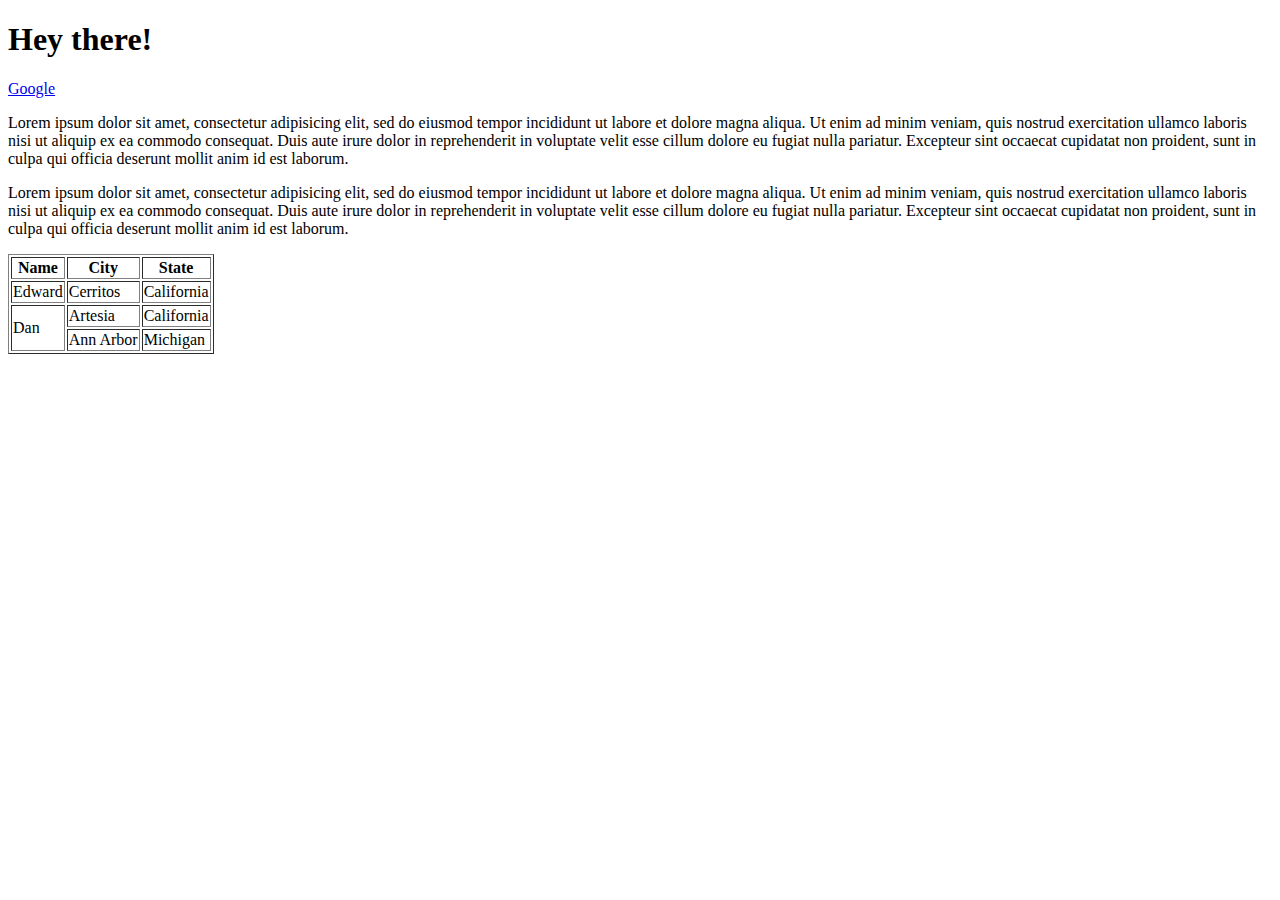
<file: html/gps/index.html>
<!DOCTYPE html>
<html lang="en">
<head>
	<meta charset="utf-8">
	<title>Hello!</title>
</head>
<body>
	<header>
		<h1>Hey there!</h1>
	</header>
	<nav>
		<a href="www.google.com">Google</a>
	</nav>

	<main>
		<article>
			<p> Lorem ipsum dolor sit amet, consectetur adipisicing elit, sed do eiusmod
			tempor incididunt ut labore et dolore magna aliqua. Ut enim ad minim veniam,
			quis nostrud exercitation ullamco laboris nisi ut aliquip ex ea commodo
			consequat. Duis aute irure dolor in reprehenderit in voluptate velit esse
			cillum dolore eu fugiat nulla pariatur. Excepteur sint occaecat cupidatat non
			proident, sunt in culpa qui officia deserunt mollit anim id est laborum.</p>
			<section>
				<p> Lorem ipsum dolor sit amet, consectetur adipisicing elit, sed do eiusmod
				tempor incididunt ut labore et dolore magna aliqua. Ut enim ad minim veniam,
				quis nostrud exercitation ullamco laboris nisi ut aliquip ex ea commodo
				consequat. Duis aute irure dolor in reprehenderit in voluptate velit esse
				cillum dolore eu fugiat nulla pariatur. Excepteur sint occaecat cupidatat non
				proident, sunt in culpa qui officia deserunt mollit anim id est laborum.</p>
			</section>
		</article>	
	</main>
	<aside></aside>
	<footer></footer>
	<table border=1>
    <tr>
      <th>Name</th>
      <th>City</th>
      <th>State</th>
    </tr>
    <tr>
      <td>Edward</td>
      <td>Cerritos</td>
      <td>California</td>
    </tr>
    <tr>
      <td rowspan="2">Dan</td>
      <td>Artesia</td>
      <td>California</td>
    </tr>
    <tr>
      <td>Ann Arbor</td>
      <td>Michigan</td>
    </tr>
</table>
</body>
</html>
</file>
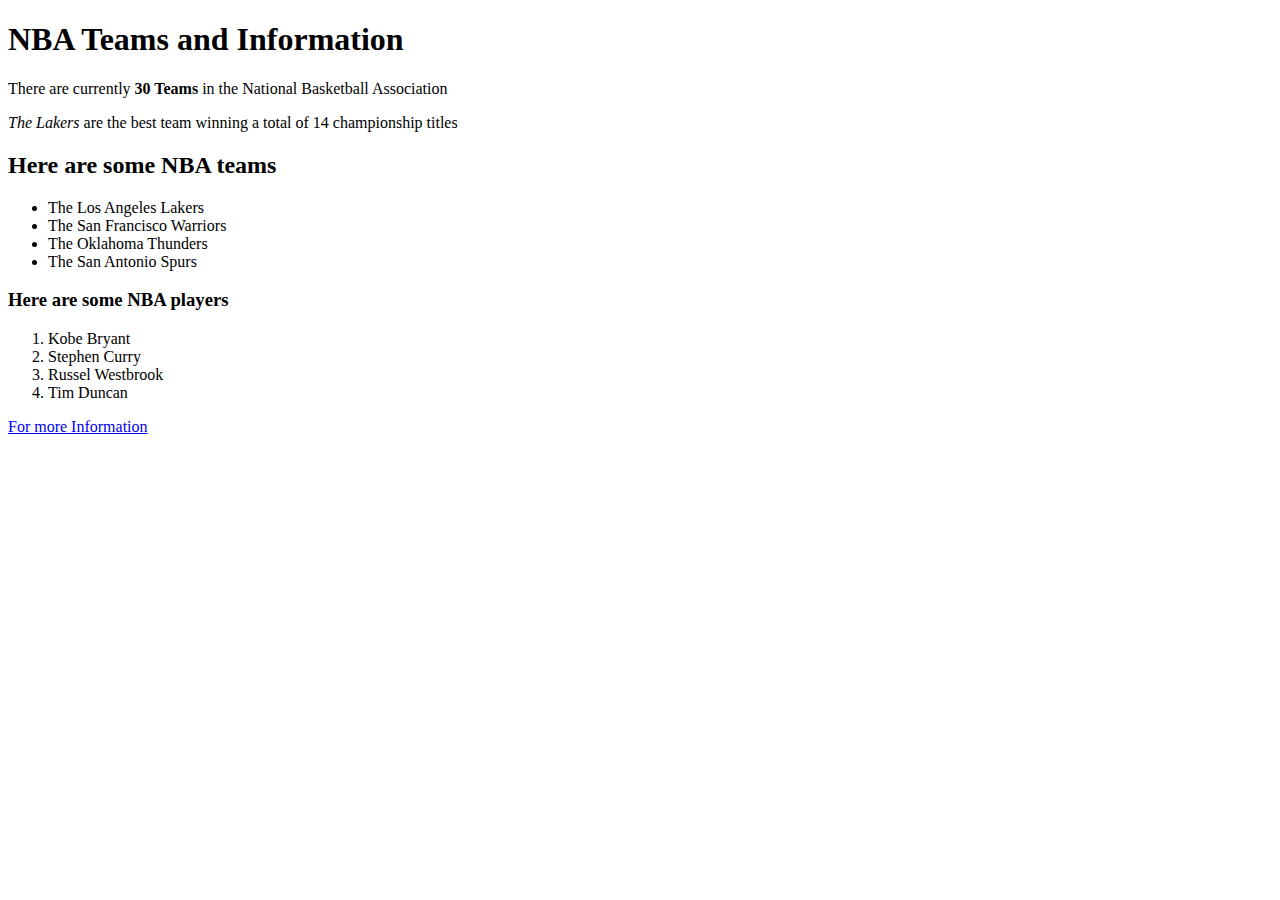
<file: html/web_basics/index.html>
<!DOCTYPE html>
<html>
<head>
	<title>NBA Teams and Information</title>
</head>
<body>
<h1> NBA Teams and Information</h1>
<p> There are currently <strong> 30 Teams </strong> in the National Basketball Association</p>
<p> <em> The Lakers </em> are the best team winning a total of 14 championship titles </p>
<h2> Here are some NBA teams </h2>
<ul> 
	<li> The Los Angeles Lakers</li>
	<li> The San Francisco Warriors</li>
	<li> The Oklahoma Thunders </li>
	<li> The San Antonio Spurs </li>
</ul>

<h3> Here are some NBA players </h3>
<ol>
	<li> Kobe Bryant </li>
	<li> Stephen Curry </li>
	<li> Russel Westbrook </li>
	<li> Tim Duncan </li> 
</ol>

<a href="http://www.nba.com/"> For more Information</a>

</body>
</html>
</file>
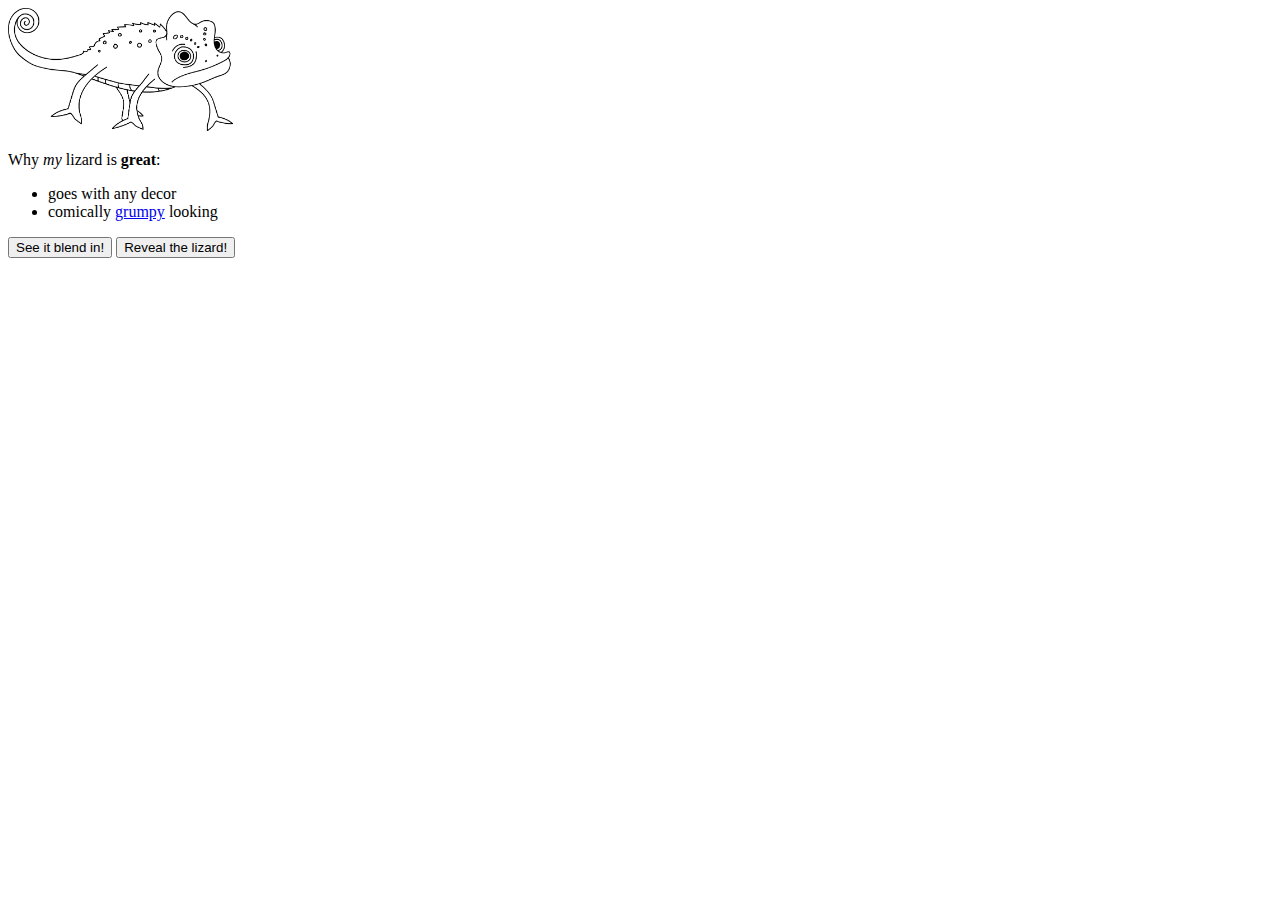
<file: web_dev/chameleon/index.html>
<!DOCTYPE html>
<html>
<head>
  <title>About My Pet</title>
  <link rel="stylesheet" href="style.css">
</head>
<body>
  <div id="about-my-pet">
    <img id="lizard-photo" src="chameleon.png">
    <p>Why <em>my</em> lizard is <strong>great</strong>:</p>
    <ul>
      <li>goes with any decor</li>
      <li>comically <a href="http://grumpy.com">grumpy</a> looking</li>
    </ul>
    <button>See it blend in!</button>
    <button>Reveal the lizard!</button>
  </div>
  <script src="script.js"></script>
</body>
</html>
</file>
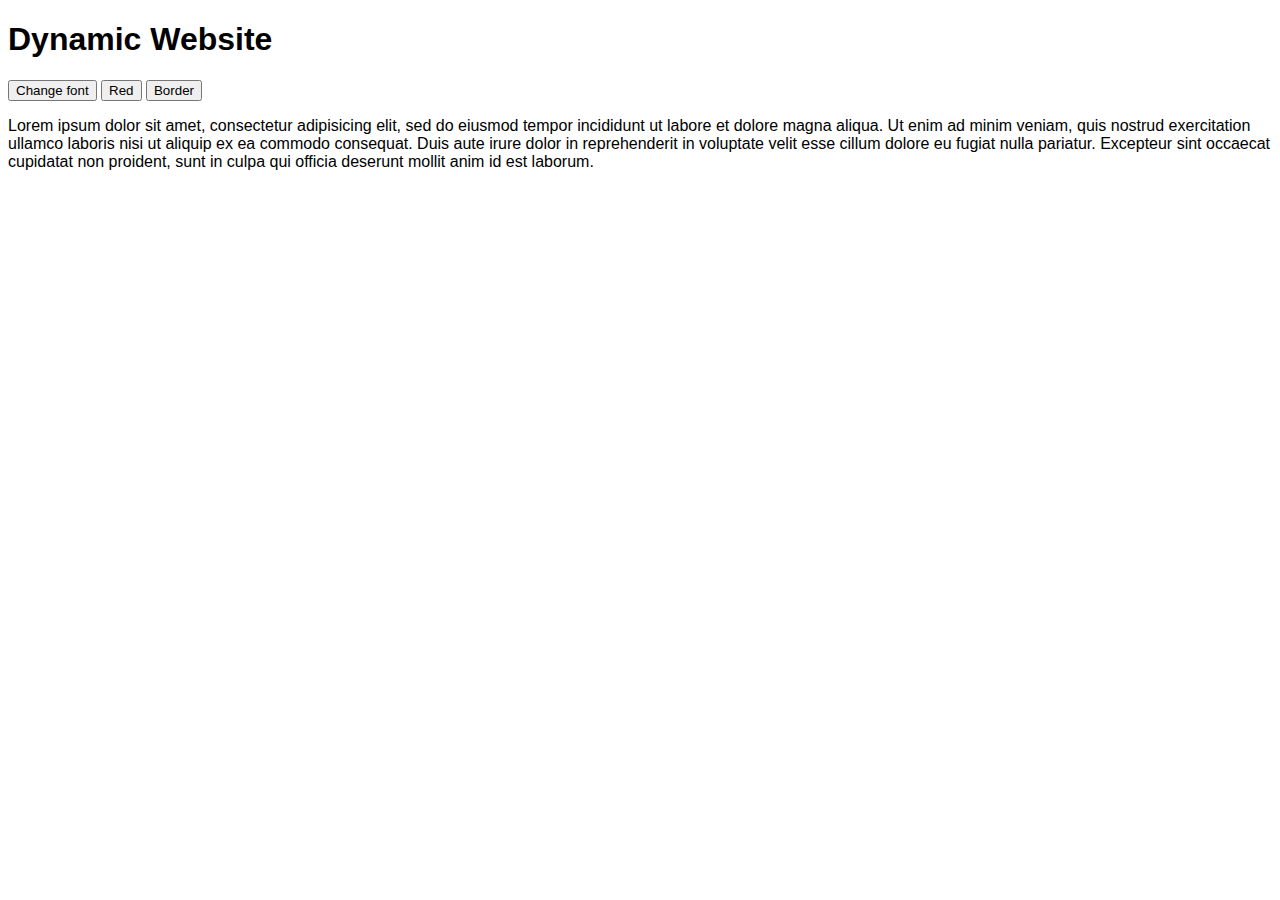
<file: web_dev/client_side_js/index.html>
<!DOCTYPE html>
<html>
<head>
	<title>Dynamic Website</title>
	<link rel="stylesheet" type="text/css" href="styles.css">
</head>
<body>
	<section>
		<h1 id='title'>Dynamic Website</h1>
	</section>
	<section class="buttons">
		<button id='font'>Change font</button>
		<button id='red'>Red</button>
		<button id='border'>Border</button>
	</section>
	<section>
		<p id="paragraph">Lorem ipsum dolor sit amet, consectetur adipisicing elit, sed do eiusmod
		tempor incididunt ut labore et dolore magna aliqua. Ut enim ad minim veniam,
		quis nostrud exercitation ullamco laboris nisi ut aliquip ex ea commodo
		consequat. Duis aute irure dolor in reprehenderit in voluptate velit esse
		cillum dolore eu fugiat nulla pariatur. Excepteur sint occaecat cupidatat non
		proident, sunt in culpa qui officia deserunt mollit anim id est laborum.</p>
	</section>
	<script type="text/javascript" src="script.js"></script>
</body>
</html>
</file>
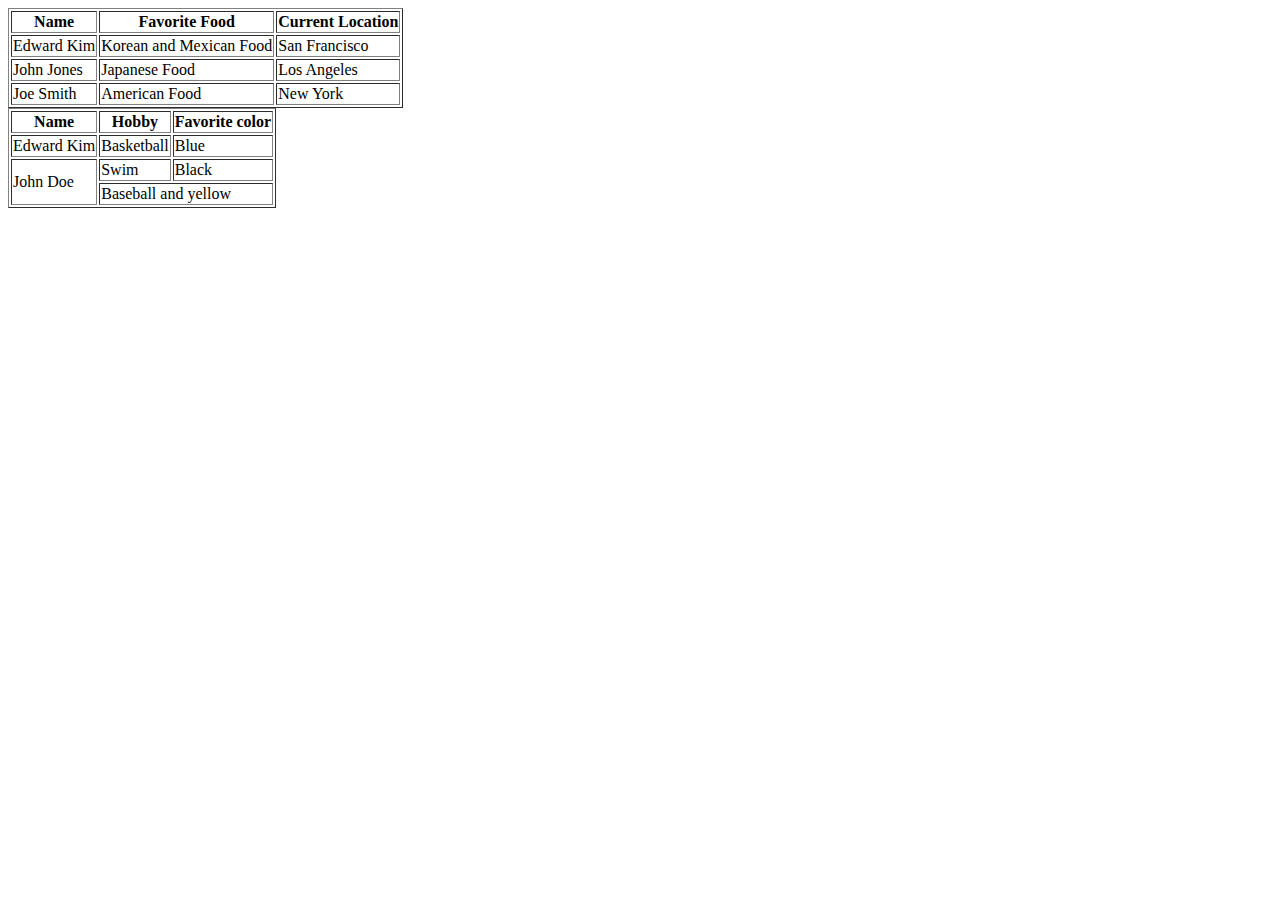
<file: html/table-practice.html>
<!DOCTYPE html>
<html>
<head>
	<title>Tables and Borders</title>
</head>
<body>
<table border=1>
  <tr>
    <th>Name</th>
    <th>Favorite Food</th>
    <th>Current Location</th>
  </tr>
  <tr>
    <td>Edward Kim</td>
    <td>Korean and Mexican Food</td>
    <td>San Francisco</td>
  </tr>
  <tr>
    <td>John Jones</td>
    <td>Japanese Food</td>
    <td>Los Angeles</td>
   </tr>
   <tr>
   	<td>Joe Smith</td>
   	<td>American Food</td>
   	<td>New York</td>
  </tr>
</table>

<table border=1>
    <tr>
      <th>Name</th>
      <th>Hobby</th>
      <th>Favorite color</th>
    </tr>
    <tr>
      <td>Edward Kim</td>
      <td>Basketball</td>
      <td>Blue</td>
    </tr>
    <tr>
      <td rowspan="2">John Doe</td>
      <td>Swim</td>
      <td>Black</td>
    </tr>
    <tr>
      <td colspan="2">Baseball and yellow</td>
      
    </tr>
</table>

</body>
</html>
</file>
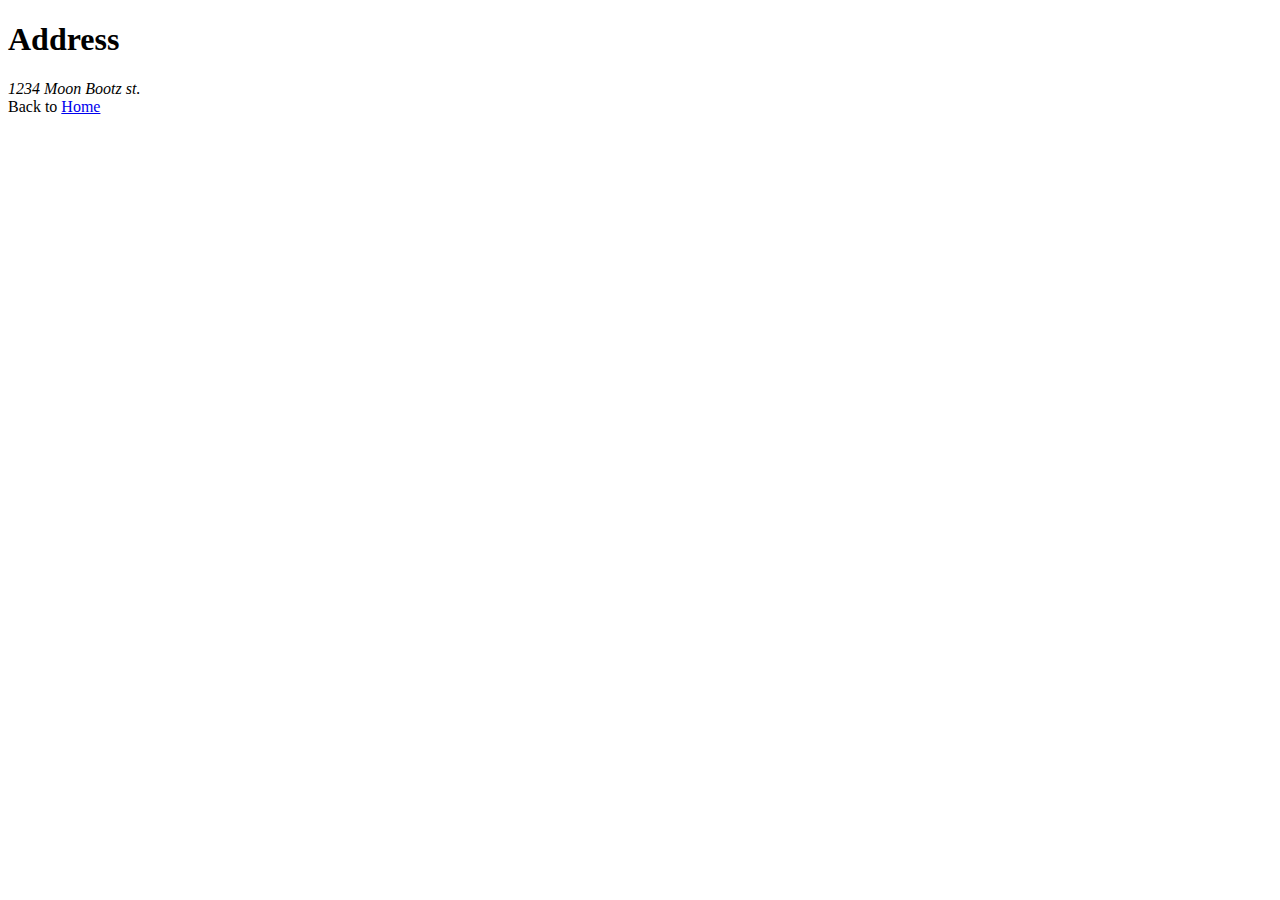
<file: html/moon_bootz/contact.html>
<!DOCTYPE html>
<html>
<head>
	<title>About Moon Bootz!</title>
</head>
<body>
<h1> Address </h1>
<address> 1234 Moon Bootz st. </address>
<footer> 
	Back to <a href= "index.html">Home</a>
</footer>
</body>
</html>
</file>
<file: web_dev/chameleon/style.css>
#lizard-photo {
  width: 225px;
  height: auto;
}
</file>
<file: web_dev/client_side_js/styles.css>
body {
	font-family: helvetica;
}
</file>
